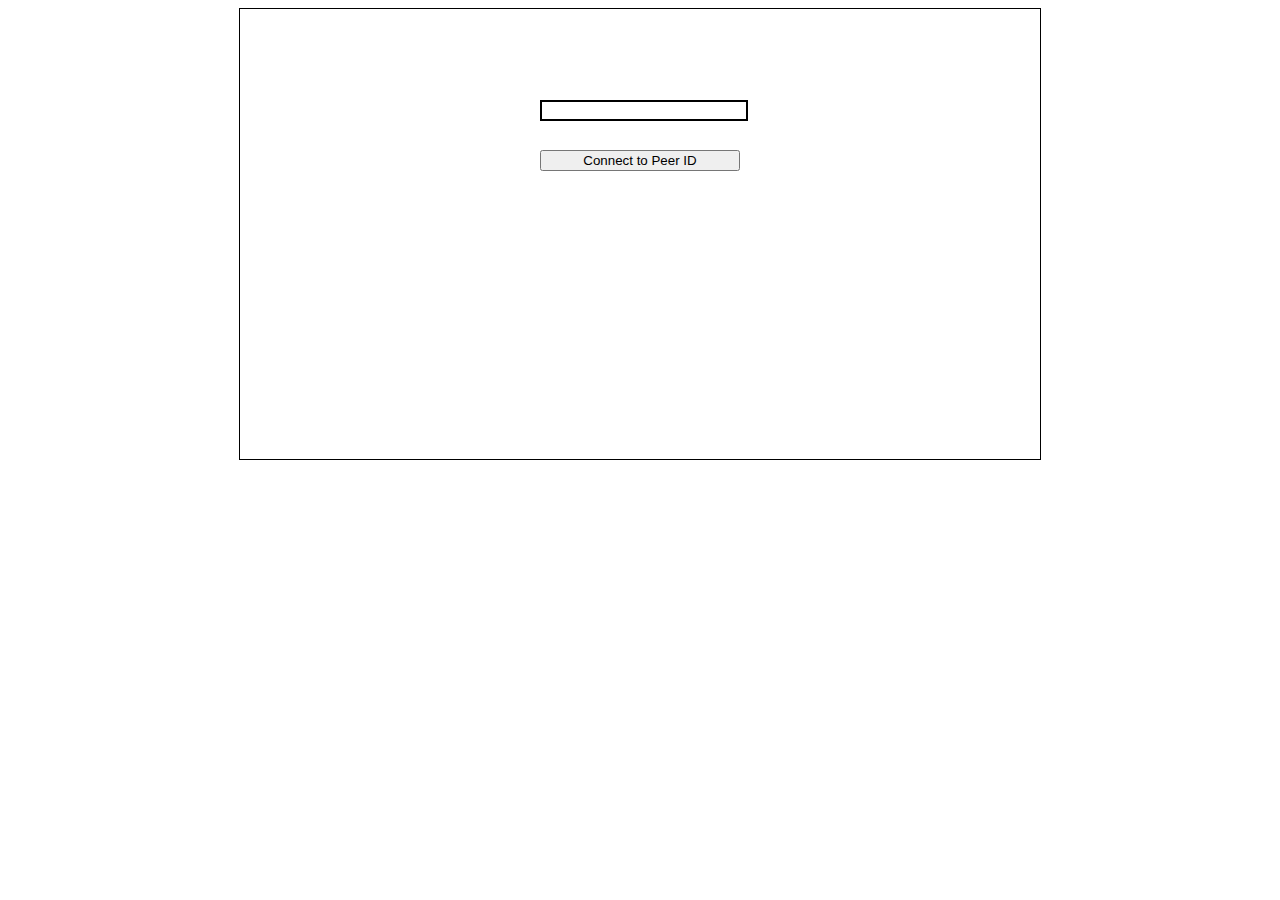
<file: index.html>
<!DOCTYPE html>
<html>
	<body>
		<script src="peer.js"></script>
		<script src="paper-full.min.js"></script>
		<script src="playingCards.js"></script>
		<script src="https://ajax.googleapis.com/ajax/libs/jquery/2.1.3/jquery.min.js"></script>
		<canvas id="canvas" width="800" height="450" canvas="canvas" style="border: 1px solid; display: block; margin-left: auto; margin-right: auto"></canvas>
		<input type="text" id="input" style="position: absolute; width: 200px; border: 2px solid; top: 100px; left: calc(50% - 100px)">
		<input type="button" id="button" onclick="connect()" value="Connect to Peer ID" style="position: absolute; width: 200px; top: 150px; left: calc(50% - 100px)">
		<script src="main.js"></script>
		<img id="image" src="png/cardBack_red4.png" hidden>
	</body>
</html>
</file>
